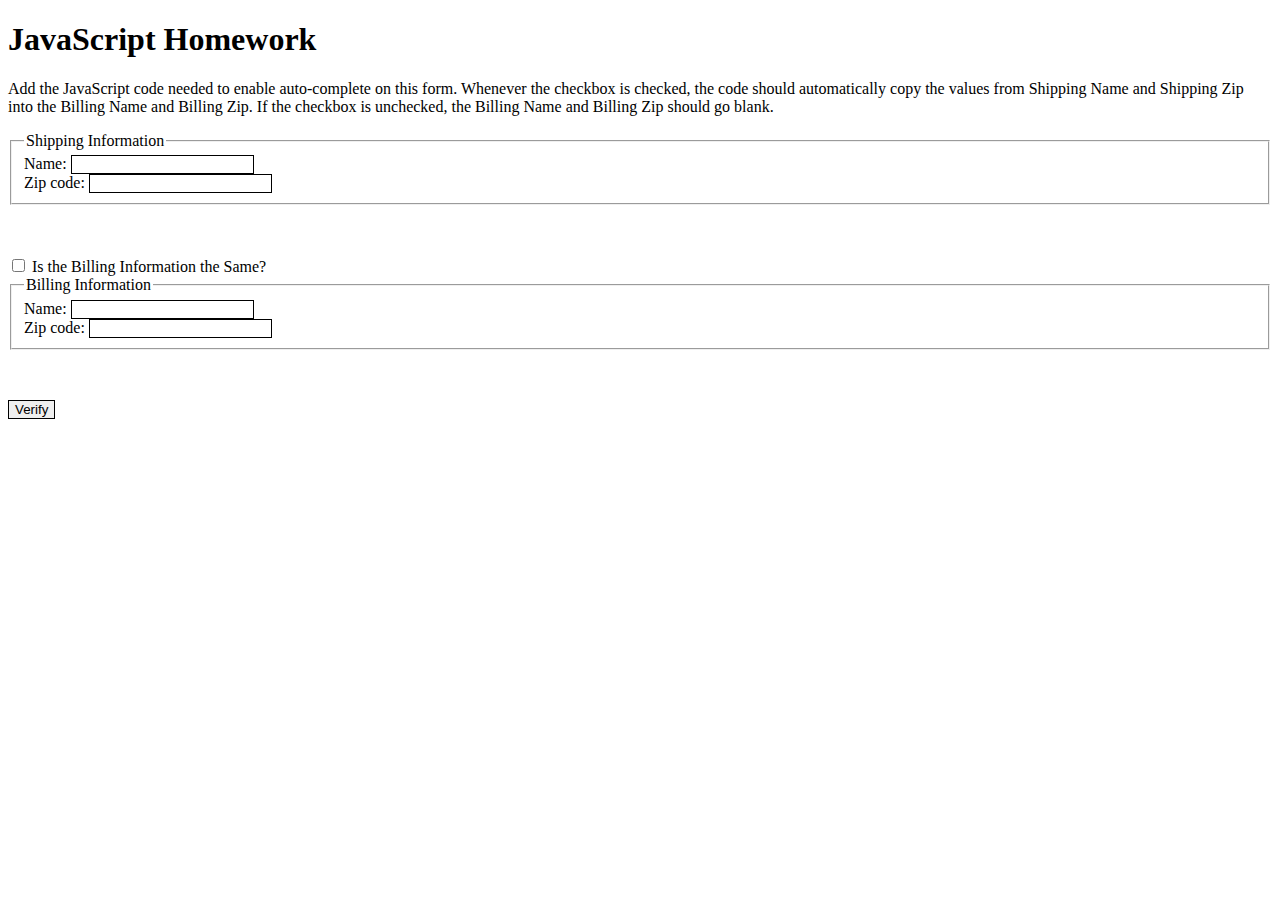
<file: Practice Lab Billing/index.html>
<!DOCTYPE html>
<html lang="en">
<head>
    <meta charset="UTF-8">
    <meta name="viewport" content="width=device-width, initial-scale=1.0">
    <title>Document</title>
    <link rel="stylesheet" type="text/css" href="billing.css"> 
    <script src="billing.js"></script>
</head>
<body>

    <h1>JavaScript Homework</h1>
	<p>Add the JavaScript code needed to enable auto-complete on this form.  Whenever the checkbox is checked, the code should automatically copy the values from Shipping Name and Shipping Zip into the Billing Name and Billing Zip.  If the checkbox is unchecked, the Billing Name and Billing Zip should go blank.</p>

<form>
		<fieldset>
			<legend>Shipping Information</legend>
			<label for ="shippingName">Name:</label>
			<input type = "text" name = "shipName" id = "shippingName" required><br/>
			<label for = "shippingzip">Zip code:</label>
			<input type = "text" name = "shipZip" id = "shippingZip" pattern = "[0-9]{5}" required><br/>
		</fieldset>
		<input type="checkbox" id="same" name="same" onchange= "billingFunction()"/>
		<label for = "same" >Is the Billing Information the Same?</label>
				
		<fieldset> 
			<legend>Billing Information</legend>
			<label for ="billingName">Name:</label>
			<input type = "text" name = "billName" id = "billingName" required><br/>
			<label for = "billingzip">Zip code:</label>
			<input type = "text" name = "billZip" id = "billingZip" pattern = "[0-9]{5}" required><br/>
		</fieldset>
			<input type = "submit" value = "Verify" />
		</form>
    
</body>
</html>
</file>
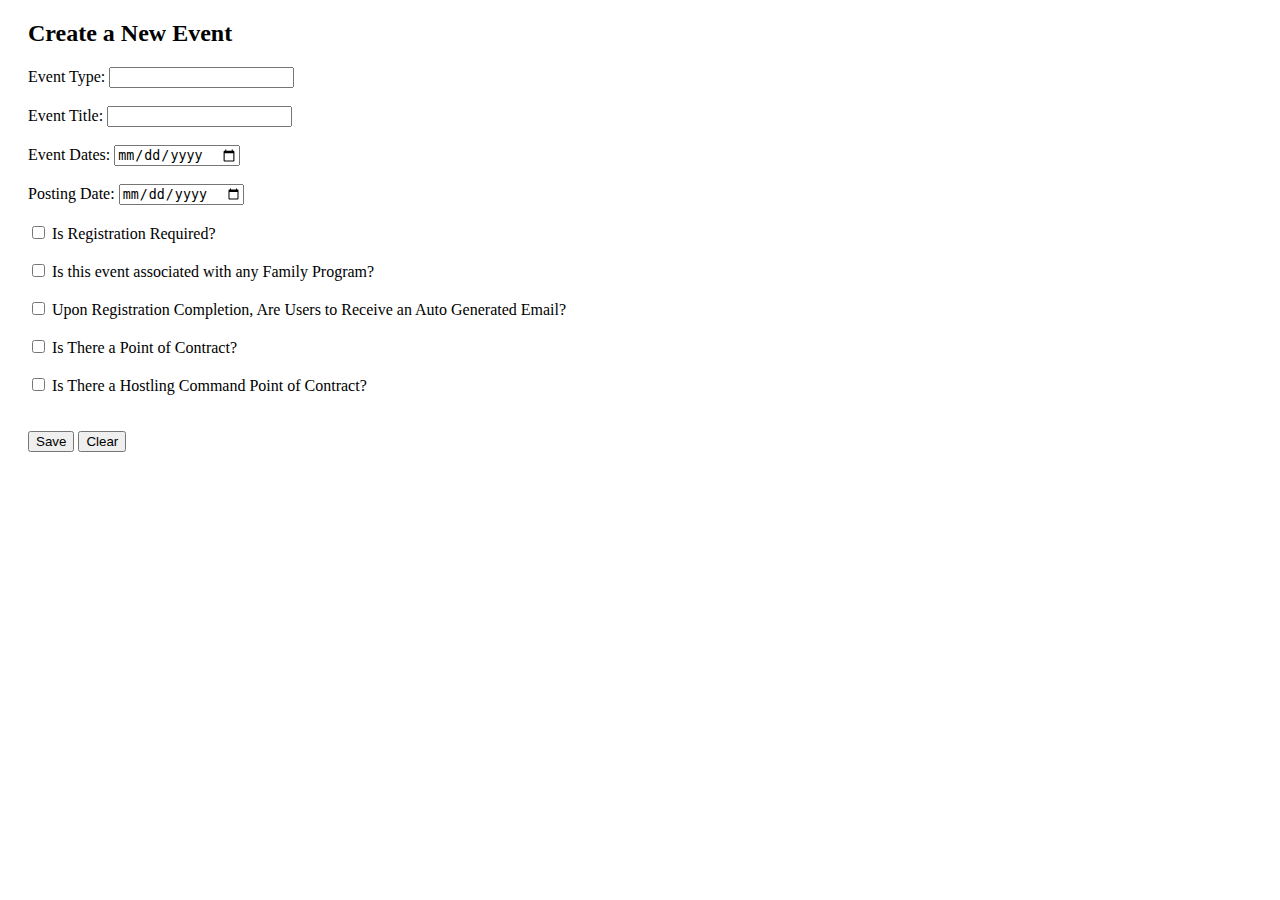
<file: Practice Lab Form Validation/index.html>
<!DOCTYPE html>
<html lang="en">
<head>
    <meta charset="UTF-8">
    <meta name="viewport" content="width=device-width, initial-scale=1.0">
    <title>Document</title>
    <link rel="stylesheet" type="text/css" href="form.css"> 
    <script src="form.js"></script>
</head>
<body>
    <div class="form1">
    <h2>Create a New Event</h2>
    <form name="events" onsubmit="return valid()" method="POST">
        <label>Event Type: <input type="text" name="type"></label><br><br>
        <label>Event Title: <input type="text" name="title"></label><br><br>
        <label>Event Dates: <input type="date" name="dates" onsubmit="datevalid"></label><br><br>
        <label>Posting Date: <input type="date" name="postdate"></label><br><br>

        <input type="checkbox" id="1" name="1" value="1">
        <label for="1"> Is Registration Required?</label><br><br>

        <input type="checkbox" id="2" name="2" value="2">
        <label for="2"> Is this event associated with any Family Program?</label><br><br>

        <input type="checkbox" id="3" name="3" value="3">
        <label for="3"> Upon Registration Completion, Are Users to Receive an Auto Generated Email?</label><br><br>

        <input type="checkbox" id="4" name="4" value="4">
        <label for="4"> Is There a Point of Contract?</label><br><br>

        <input type="checkbox" id="5" name="5" value="5">
        <label for="5"> Is There a Hostling Command Point of Contract?</label><br><br>

        <br><input type="submit" value="Save" id="same" name="same" onsubmit= "valid()"/>
        <button type="reset">Clear</button> 
    </form>
    </div>

    
</body>
</html>
</file>
<file: Practice Lab Billing/billing.css>
input{
    border:1px solid black;
}
input:focus{
    background-color: #E6E6E6;
}
fieldset{
    margin-bottom: 4%;
}
</file>
<file: Practice Lab Form Validation/form.css>
.form1{
    margin-left: 20px;
}
</file>
